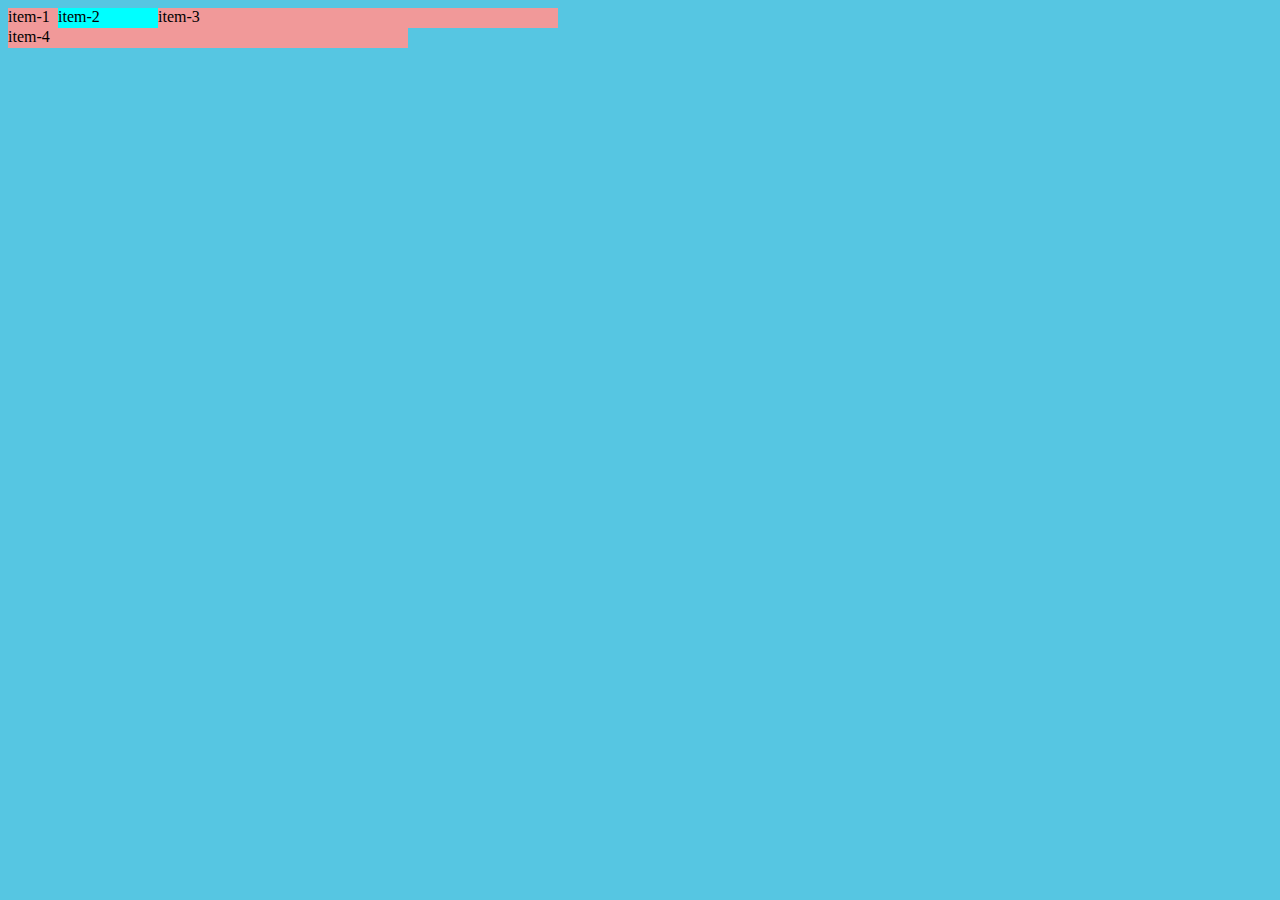
<file: flexBox/index.html>
<!DOCTYPE html>
<html lang="pt-br">
<head>
    <meta charset="UTF-8">
    <meta http-equiv="X-UA-Compatible" content="IE=edge">
    <meta name="viewport" content="width=device-width, initial-scale=1.0">
    <title>Document</title>
    <link rel="stylesheet" href="style.css">
</head>
<body>
   <div>
    <div class="grid-column-1">
        <div class="grid-items">item-1</div>
        <div class="grid-items">item-2</div>
        <div class="grid-items">item-3</div>
        <div class="grid-items">item-4</div>
    </div>
   </div>
</body>
</html>
</file>
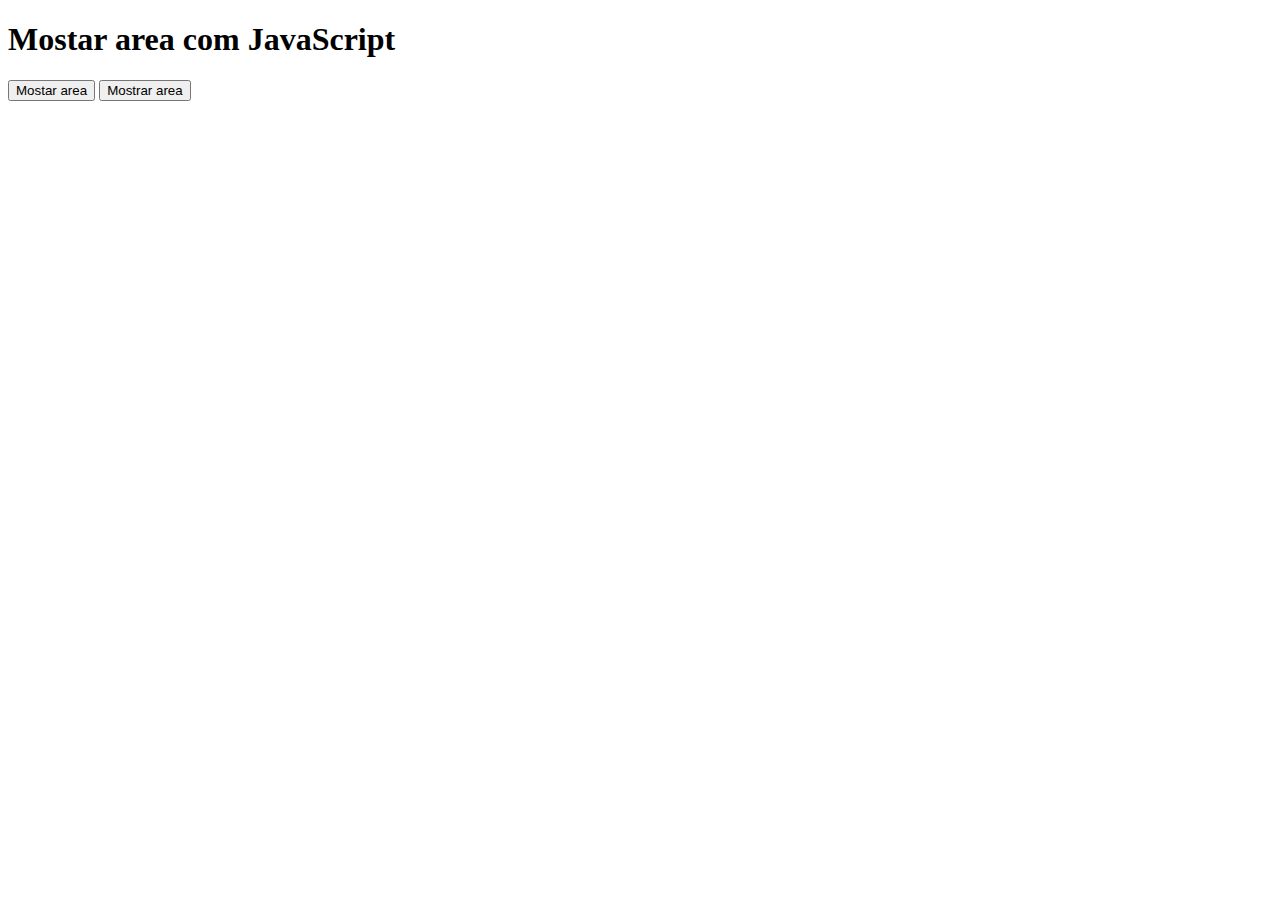
<file: treinoJS/CurosJs-MostraArea/index.html>
<!DOCTYPE html>
<html lang="en">
<head>
    <meta charset="UTF-8">
    <meta http-equiv="X-UA-Compatible" content="IE=edge">
    <meta name="viewport" content="width=device-width, initial-scale=1.0">
    <title>Mostra Area</title>
</head>
<body>
    <h1>Mostar area com JavaScript</h1>
    <button id="mostarOutput">Mostar area</button>
    <button id="MostrarAlert">Mostrar area</button>
    <div id="output">
        
    </div>
</body>
<script src="main.js"></script>
</html>
</file>
<file: flexBox/style.css>
@charset 'UTF-8';

body{
    background-color: #56c6e2;
}
div{
    width: 400px;
    height: 20px;
}
.grid-column-1{
    display: grid;
    background-color: rgb(145, 145, 145);
    grid-template-columns: repeat(4,50px);
}
.grid-column-1 .grid-items{
    background-color: rgb(241, 153, 153);
}
.grid-column-1 .grid-items:nth-child(2){
    background-color: aqua;
    grid-column: 2/4;
}
</file>
